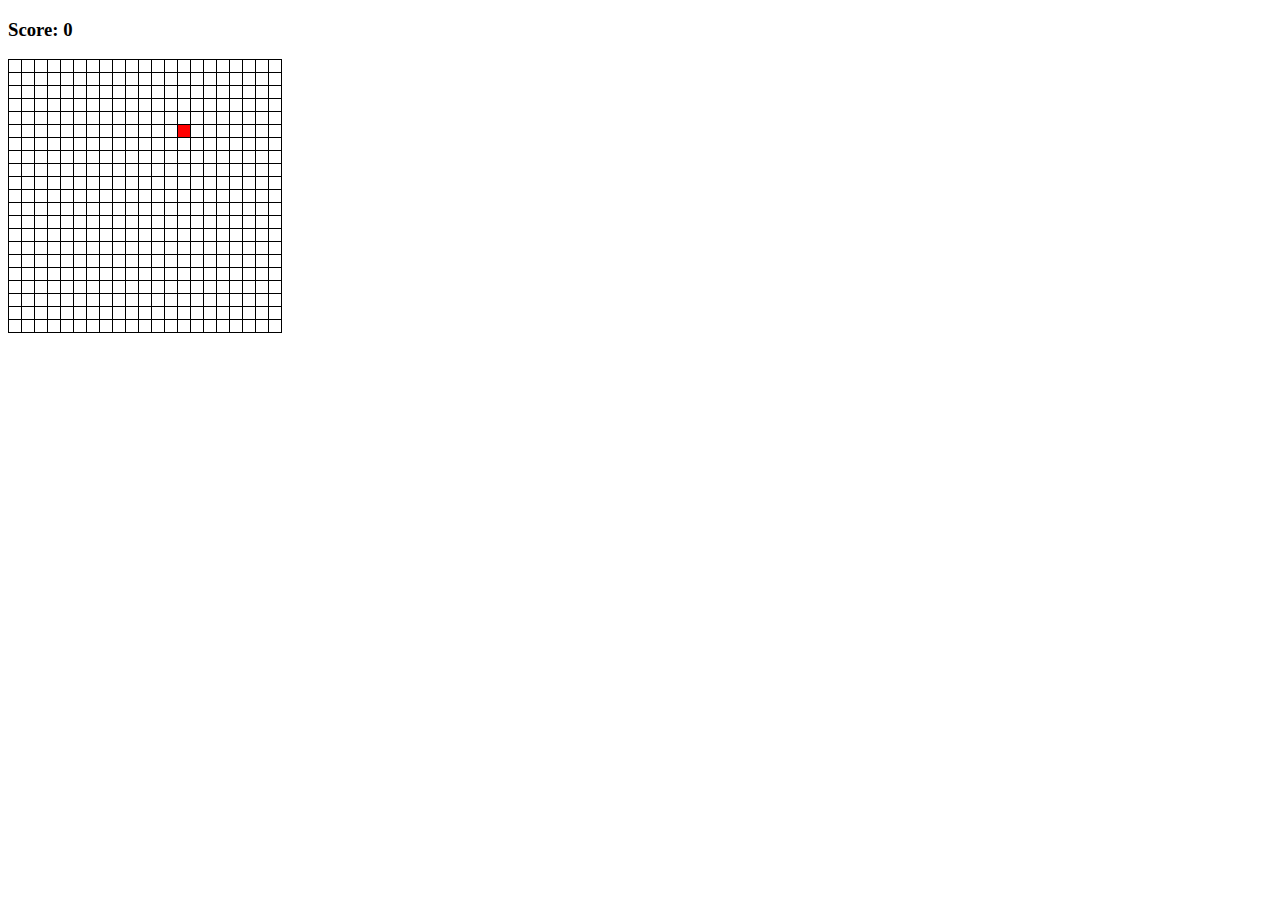
<file: lesson7/snake/index.html>
<!DOCTYPE html>
<html lang="en">
  <head>
    <meta charset="UTF-8" />
    <meta name="viewport" content="width=device-width, initial-scale=1.0" />
    <title>Document</title>
    <link rel="stylesheet" href="style.css" />
  </head>
  <body>
    <div class="container">
      <h3 id="score">Score: 0</h3>
      <table id="game"></table>
    </div>
  </body>
  <script src="./src/Board.js"></script>
  <script src="./src/Snake.js"></script>
  <script src="./src/Game.js"></script>
  <script src="./src/main.js"></script>
</html>
</file>
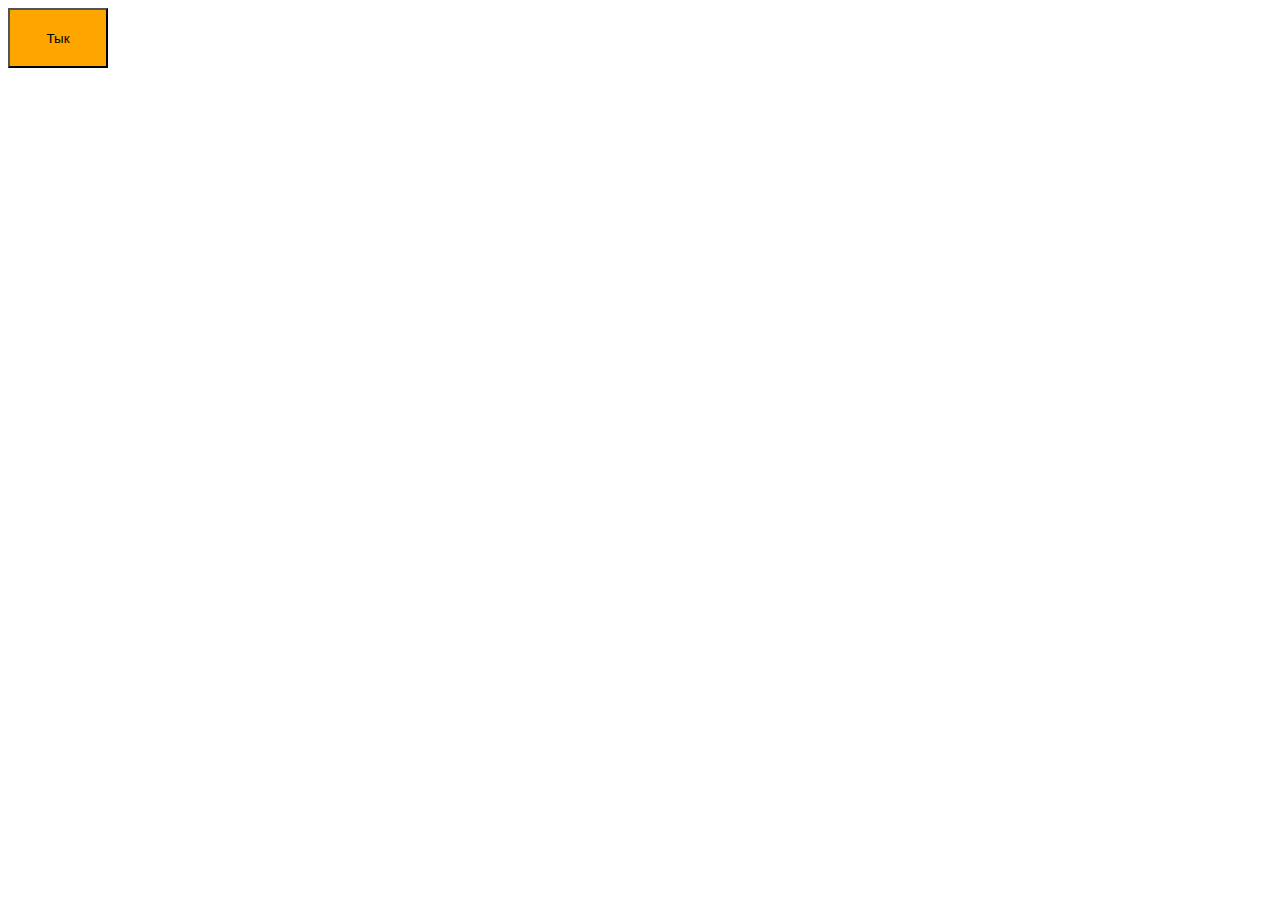
<file: lesson5/task1.html>
<!-- 3 a. Сделайте модальное (появляющееся и исчезающее) окно -->

<!DOCTYPE html>
<html lang="en">
  <head>
    <meta charset="UTF-8" />
    <meta name="viewport" content="width=device-width, initial-scale=1.0" />
    <title>Document</title>
    <style>
      #modal {
        display: none;
        width: 300px;
        height: 100px;
        margin: 0 auto;
        background-color: #eee;
        text-align: center;
        vertical-align: middle;
        padding-top: 50px;
        border: 1px solid black;
      }
      #openModal {
        width: 100px;
        height: 60px;
        background-color: orange;
      }
    </style>
  </head>
  <body>
    <div class="main">
      <button id="openModal">Тык</button>
      <div id="modal">
        <h3>hello from modal</h3>
      </div>
    </div>
    <script>
      let button = document.getElementById("openModal");
      let modal = document.getElementById("modal");
      let main = document.querySelector(".main");

      const buttonClickHandler = (event) => {
        modal.style.display = "block";
        event.stopPropagation();
      };

      const mainClickHandler = (event) => {
        modal.style.display = "none";
        event.stopPropagation();
      };

      button.addEventListener("click", buttonClickHandler);
      main.addEventListener("click", mainClickHandler);
      modal.addEventListener("click", (event) => {
        event.stopPropagation();
      });
    </script>
  </body>
</html>
</file>
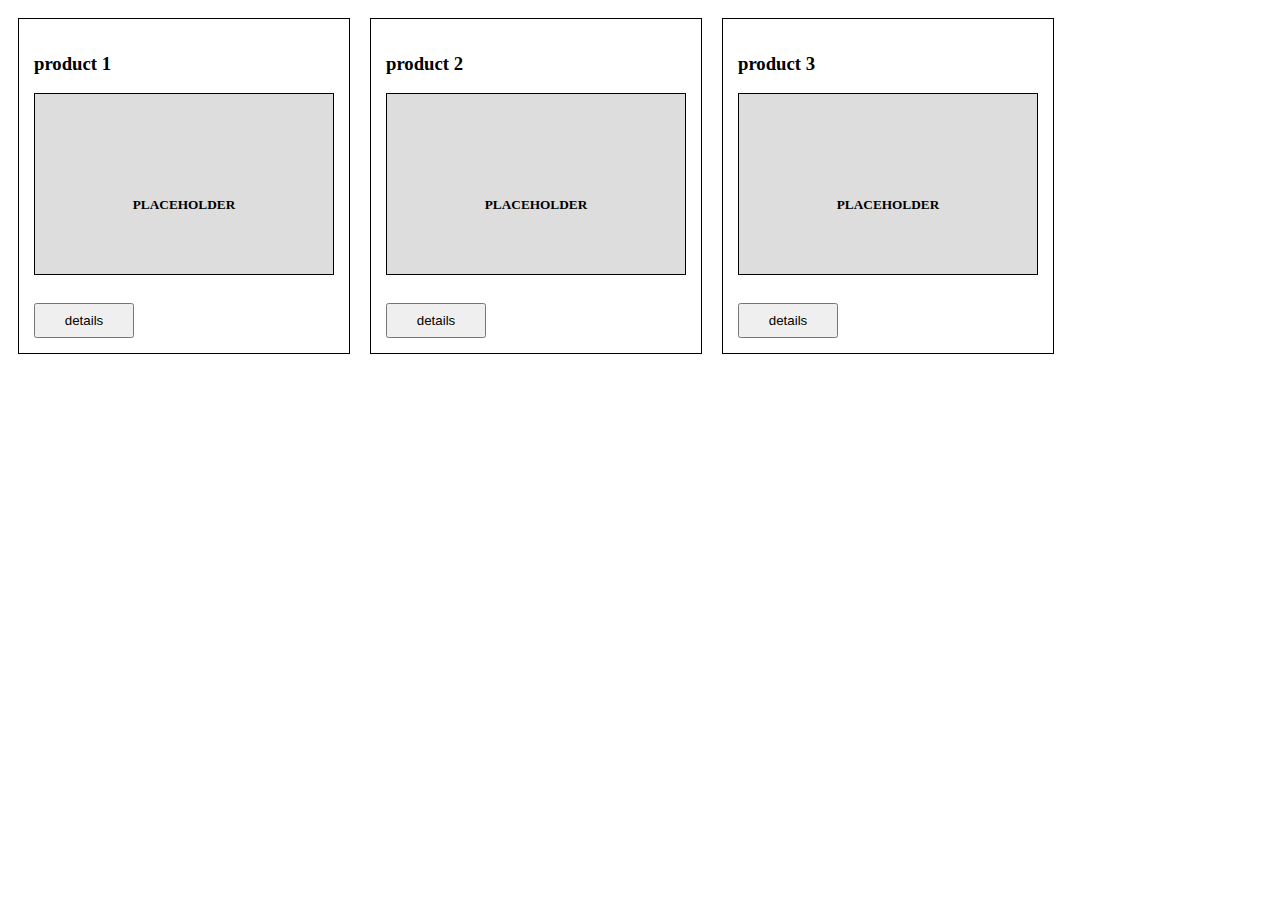
<file: lesson5/task2.html>
<!-- Получился какой-то сумбур, но он работает. -->
<!DOCTYPE html>
<html lang="en">
  <head>
    <meta charset="UTF-8" />
    <meta name="viewport" content="width=device-width, initial-scale=1.0" />
    <title>Document</title>
    <style>
      .main {
        display: flex;
      }
      .product {
        display: inline-block;
        border: 1px solid black;
        margin: 10px;
        padding: 15px;
        width: 300px;
      }
      .placeholder {
        height: 100px;
        padding-top: 80px;
        text-align: center;
        border: 1px solid black;
        background-color: #ddd;
      }
      button {
        margin-top: 10px;
        width: 100px;
        height: 35px;
      }
      .hidden {
        display: none;
      }
    </style>
  </head>
  <body>
    <div class="main"></div>
  </body>
  <script>
    const products = [
      {
        name: "product 1",
        description:
          "Velit sunt do commodo sunt eu non occaecat enim nostrud dolor proident irure officia aute. Culpa irure ipsum Lorem magna commodo consequat ullamco velit dolore elit cupidatat ut pariatur. Do esse esse officia cillum occaecat enim commodo magna sit incididunt irure et culpa. Id commodo voluptate amet do cupidatat.",
      },
      {
        name: "product 2",
        description:
          "Velit sunt do commodo sunt eu non occaecat enim nostrud dolor proident irure officia aute. Culpa irure ipsum Lorem magna commodo consequat ullamco velit dolore elit cupidatat ut pariatur. Do esse esse officia cillum occaecat enim commodo magna sit incididunt irure et culpa. Id commodo voluptate amet do cupidatat.",
      },
      {
        name: "product 3",
        description:
          "Velit sunt do commodo sunt eu non occaecat enim nostrud dolor proident irure officia aute. Culpa irure ipsum Lorem magna commodo consequat ullamco velit dolore elit cupidatat ut pariatur. Do esse esse officia cillum occaecat enim commodo magna sit incididunt irure et culpa. Id commodo voluptate amet do cupidatat.",
      },
    ];

    const main = document.querySelector(".main");

    for (const product of products) {
      let el = document.createElement("div");
      el.className = "product";

      let title = document.createElement("h3");
      title.innerText = product.name;

      let description = document.createElement("p");
      description.innerText = product.description;
      description.className = "hidden";

      let placeholder = document.createElement("div");
      let phText = document.createElement("h5");

      phText.innerText = "placeholder".toUpperCase();
      placeholder.className = "placeholder";
      placeholder.appendChild(phText);

      let button = document.createElement("button");
      button.innerText = "details";

      let br = document.createElement("br");

      el.appendChild(title);
      el.appendChild(description);
      el.appendChild(placeholder);
      el.appendChild(br);
      el.appendChild(button);

      const buttonHandler = (e) => {
        console.log(e.target);
        console.log(e.target.parentNode);

        let desc = e.target.parentNode.querySelector("p");
        desc.classList.toggle("hidden");

        let ph = e.target.parentNode.querySelector(".placeholder");
        ph.classList.toggle("hidden");
      };

      button.addEventListener("click", buttonHandler);

      main.appendChild(el);
    }
  </script>
</html>
</file>
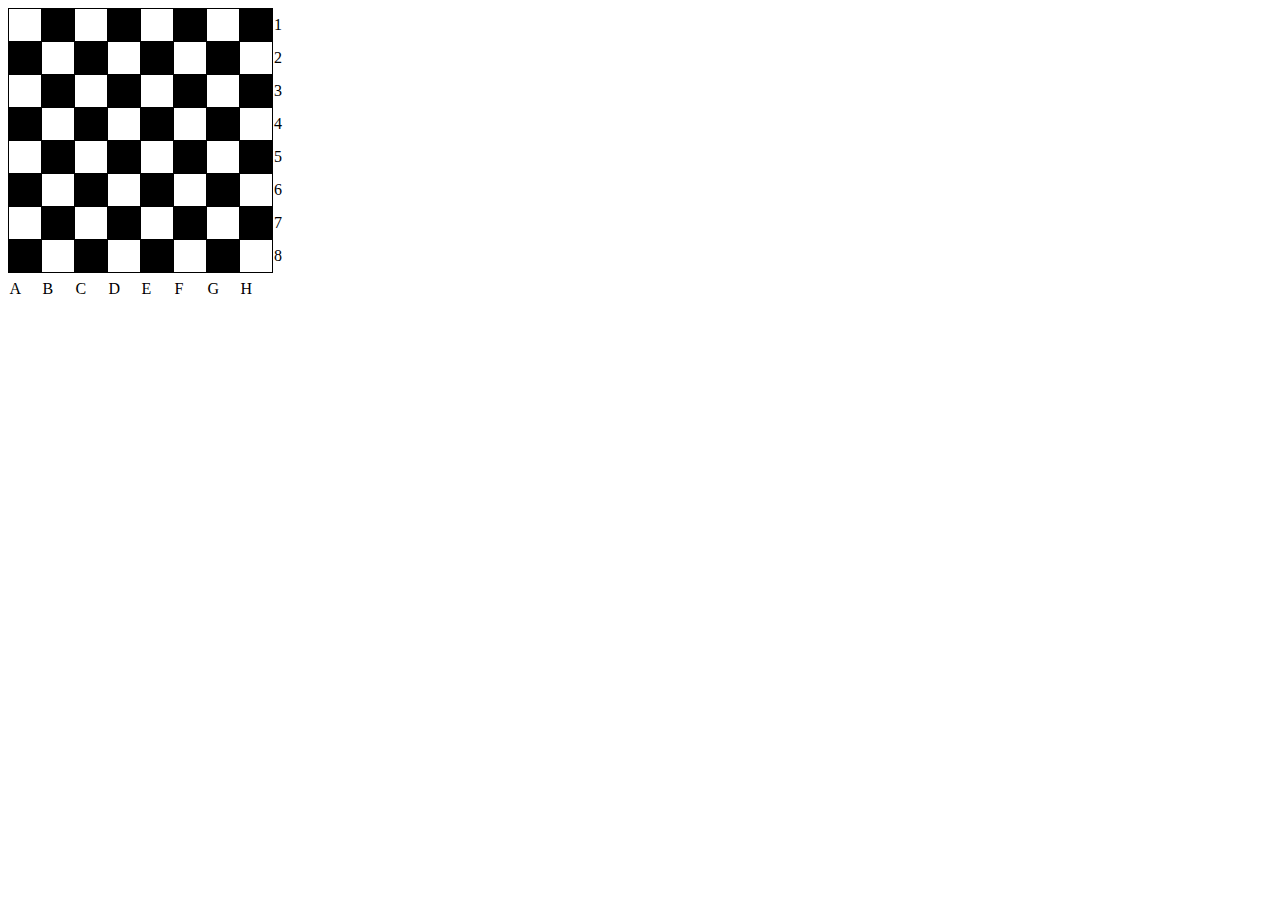
<file: lesson5/task3.html>
<!DOCTYPE html>
<html lang="en">
  <head>
    <meta charset="UTF-8" />
    <meta name="viewport" content="width=device-width, initial-scale=1.0" />
    <title>Document</title>
    <style>
      html {
        margin: 0;
        padding: 0;
      }
      td {
        border: 1px solid #000;
        width: 30px;
        height: 30px;
      }
      table {
        border-collapse: collapse;
      }
    </style>
  </head>
  <body>
    <div class="main"></div>
  </body>
  <script>
    let main = document.querySelector(".main");
    main.appendChild(document.createElement("table"));

    let table = document.querySelector("table");

    const letters = "ABCDEFGH";
    const size = 8;
    for (let i = 0; i <= size; i++) {
      let row = document.createElement("tr");
      let cur_row = table.appendChild(row);

      if (i == size) {
        for (let k = 0; k < size; k++) {
          let col = document.createElement("td");
          let cur_col = cur_row.appendChild(col);

          cur_col.innerText = letters[k];
          cur_col.style.border = "none";
        }
        break;
      }

      for (let k = 0; k <= size; k++) {
        let col = document.createElement("td");
        let cur_col = cur_row.appendChild(col);

        if (k == size) {
          cur_col.innerText = i + 1;
          cur_col.style.border = "none";
          break;
        }

        if (i % 2 == 0) {
          k % 2 == 0
            ? (cur_col.style.backgroundColor = "#fff")
            : (cur_col.style.backgroundColor = "#000");
        } else {
          k % 2 == 1
            ? (cur_col.style.backgroundColor = "#fff")
            : (cur_col.style.backgroundColor = "#000");
        }
      }
    }
  </script>
</html>
</file>
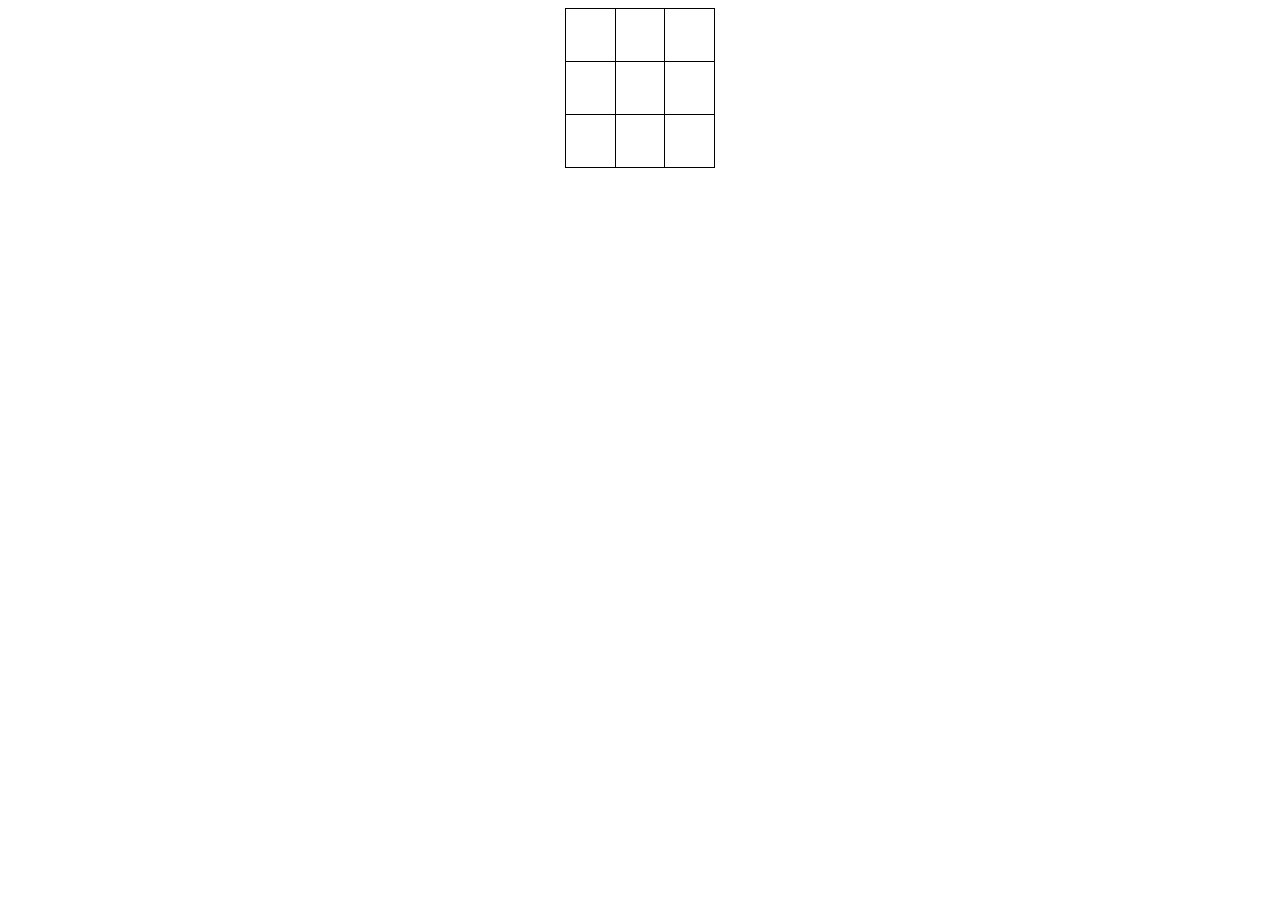
<file: lesson6/task1/task1.html>
<!DOCTYPE html>
<html lang="en">
  <head>
    <meta charset="UTF-8" />
    <meta name="viewport" content="width=device-width, initial-scale=1.0" />
    <title>Document</title>
    <style>
      .container {
        margin: 0 auto;
        width: 150px;
      }
      #game {
        border-collapse: collapse;
      }
      td {
        width: 50px;
        height: 50px;
        border: 1px solid #000;
        text-align: center;
        vertical-align: middle;
      }
    </style>
  </head>
  <body>
    <div class="container">
      <table id="game"></table>
    </div>
    <script src="./task1.js"></script>
  </body>
</html>
</file>
<file: lesson7/snake/style.css>
.container {
  margin: 0 auto;
}

table {
  border-collapse: collapse;
}

td {
  height: 10px;
  width: 10px;
  border: 1px solid #000;
}

.snake {
  background-color: green;
}

.food {
  background-color: red;
}
</file>
